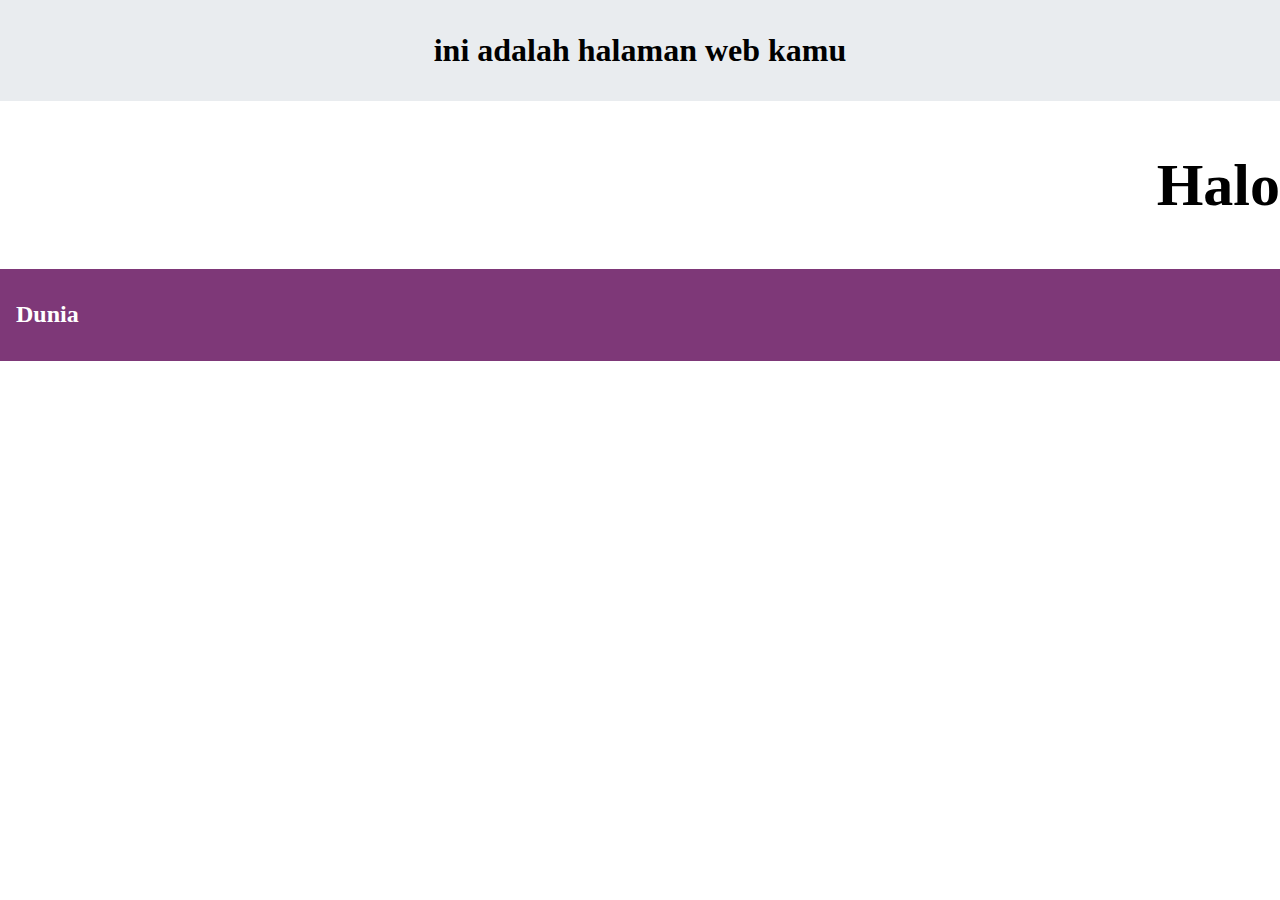
<file: framecss/index.html>
<!DOCTYPE html>
<html lang="en">
<head>
    <meta charset="UTF-8">
    <meta name="viewport" content="width=device-width, initial-scale=1.0">
    <meta http-equiv="X-UA-Compatible" content="ie=edge">
    <link rel="stylesheet" href="data/frame.css" type="text/css" media="all" />
    <title>Frame-CSS.1.Alpha</title>
</head>
<body>
    <h1 class="blok">ini adalah halaman web kamu</h1>
    <h2 class="rt-kanan u60px">Halo</h2>
    <h3 class="blok-ungu rt-kiri">Dunia</h3>
    
    
    <script src="data/frame.js"></script>
</body>
</html>
</file>
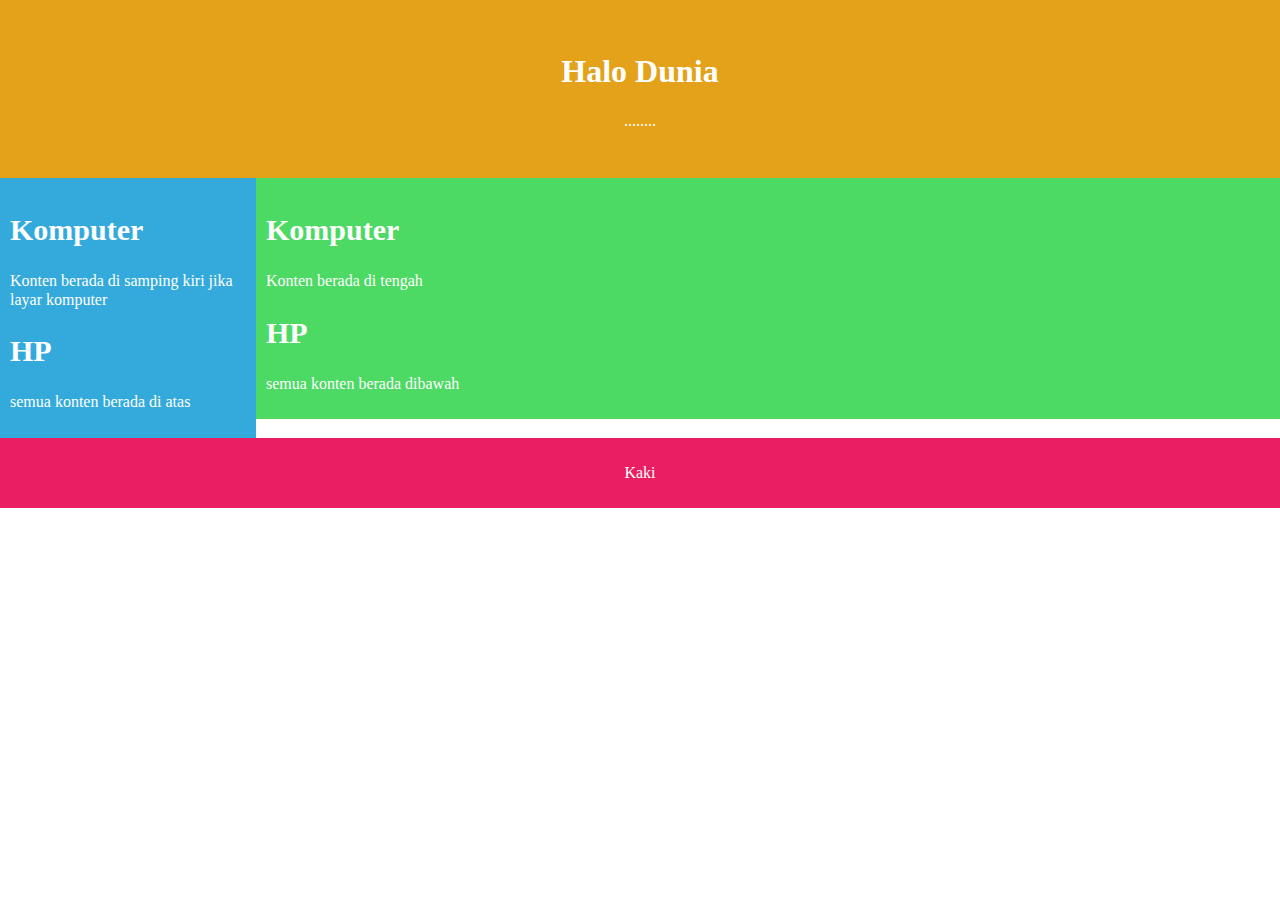
<file: framecss/index2.html>
<!DOCTYPE html>
<html lang="en">
<head>
    <meta charset="UTF-8">
    <meta name="viewport" content="width=device-width, initial-scale=1.0">
    <meta http-equiv="X-UA-Compatible" content="ie=edge">
    <link rel="stylesheet" href="data/frame.css" type="text/css" media="all" />
    <title>Frame-CSS.1.Alpha</title>
</head>
<body>
    <div>
        <div class="nav2" id="">

        </div>
        <div class="blok-oren">
            <h1 class="">Halo Dunia</h1>
            <p>
                ........
            </p>
        </div>
        <div class="baris putih">
                <div class="utama samping latar-biru">
                    <h2 class="">Komputer</h2>
                    <p>Konten berada di samping kiri jika layar komputer</p>
                    <h2 class="">HP</h2>
                    <p>semua konten berada di atas</p>
                </div>
                <div class="utama tengah latar-hijau">
                    <h2 class="">Komputer</h2>
                    <p>Konten berada di tengah</p>
                    <h2 class="">HP</h2>
                    <p>semua konten berada dibawah</p>
                </div>
        </div>
        <div class="kaki-ping">
            <p class="">Kaki</p>
        </div>
    </div>

    <script src="data/frame.js"></script>
</body>
</html>
</file>
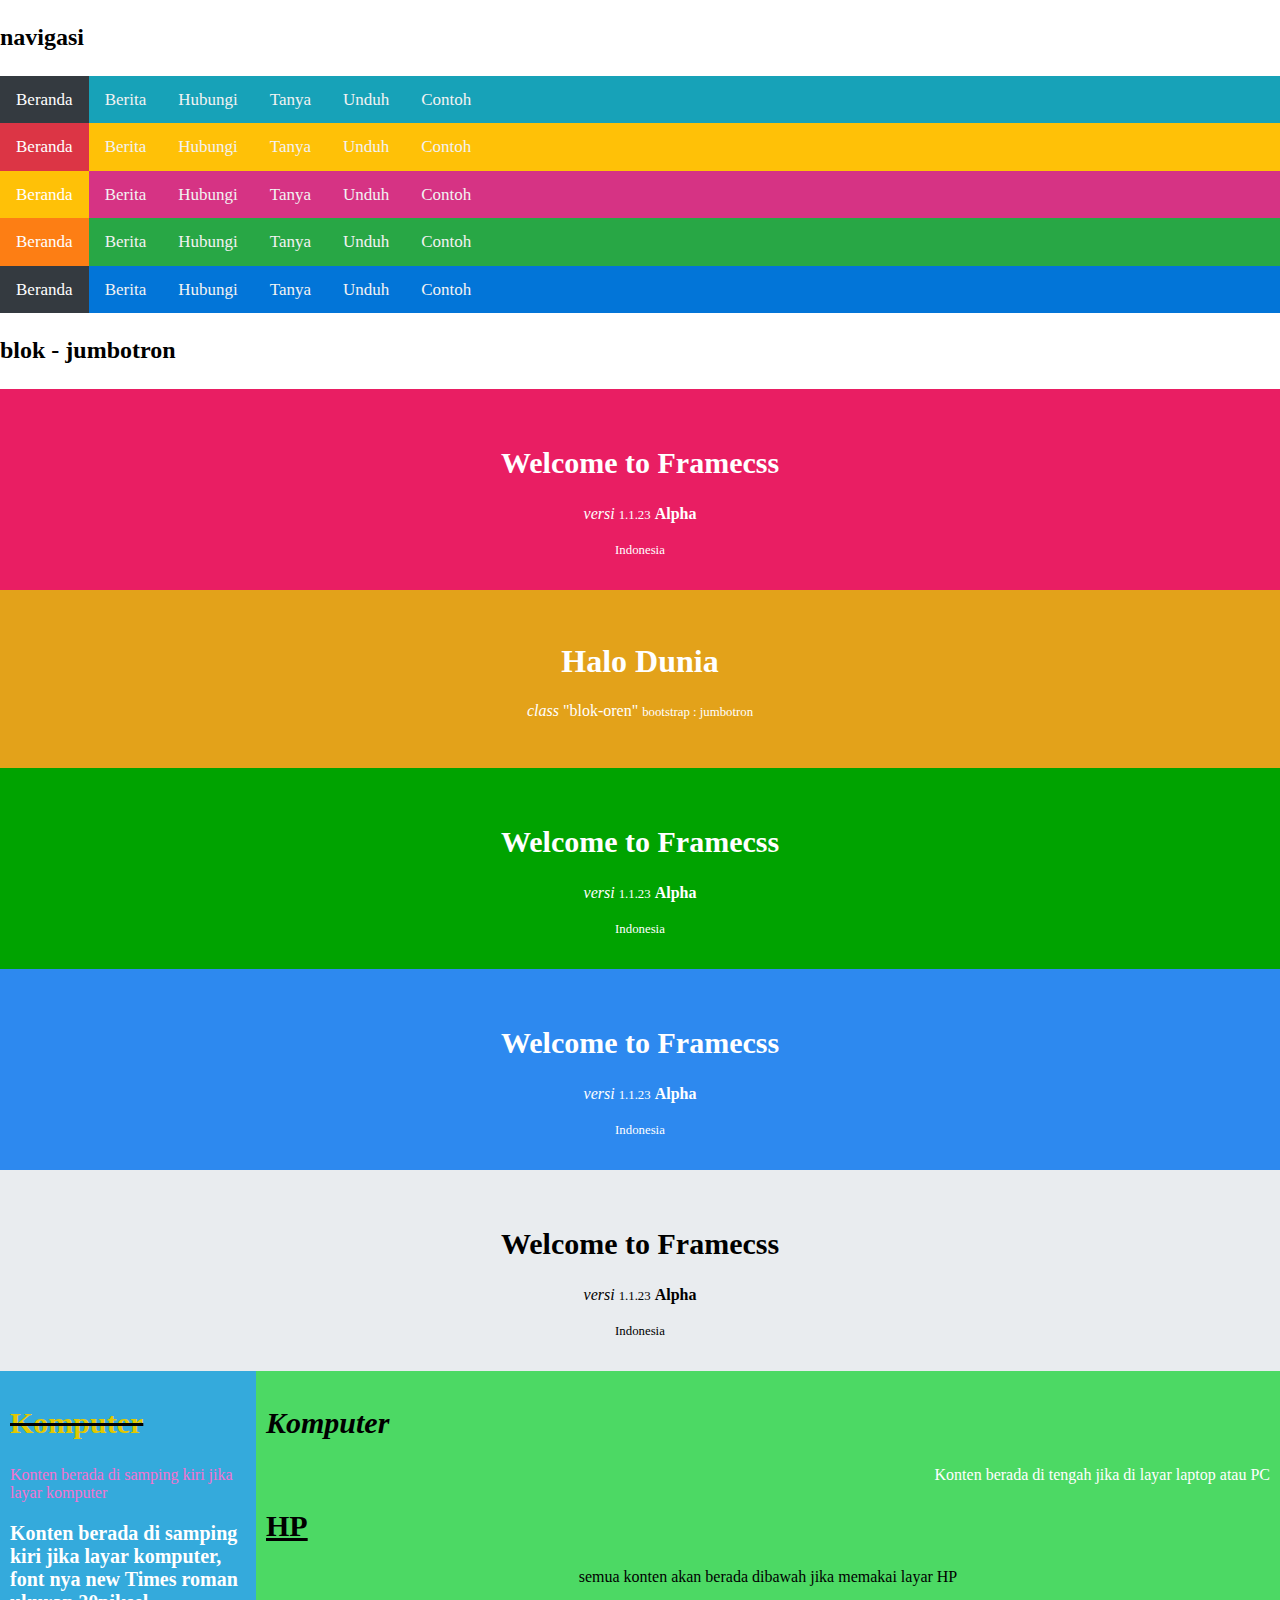
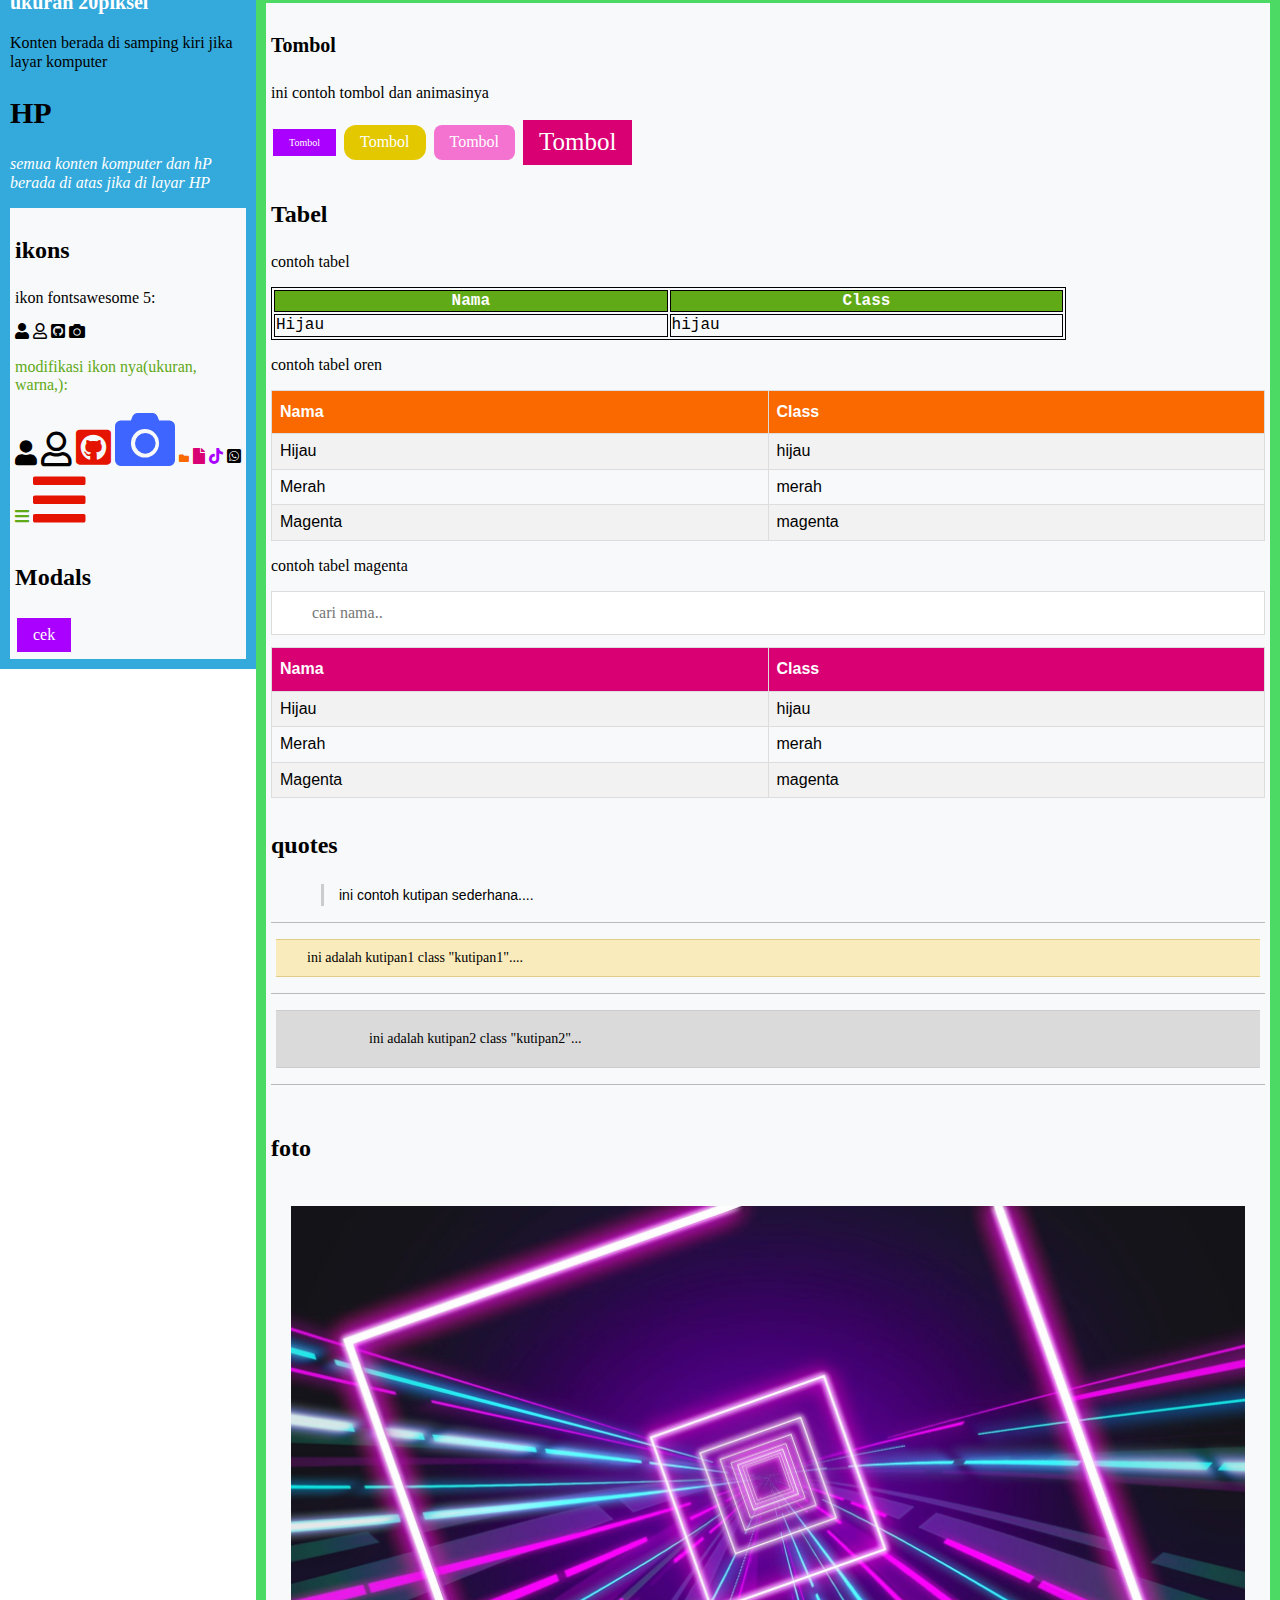
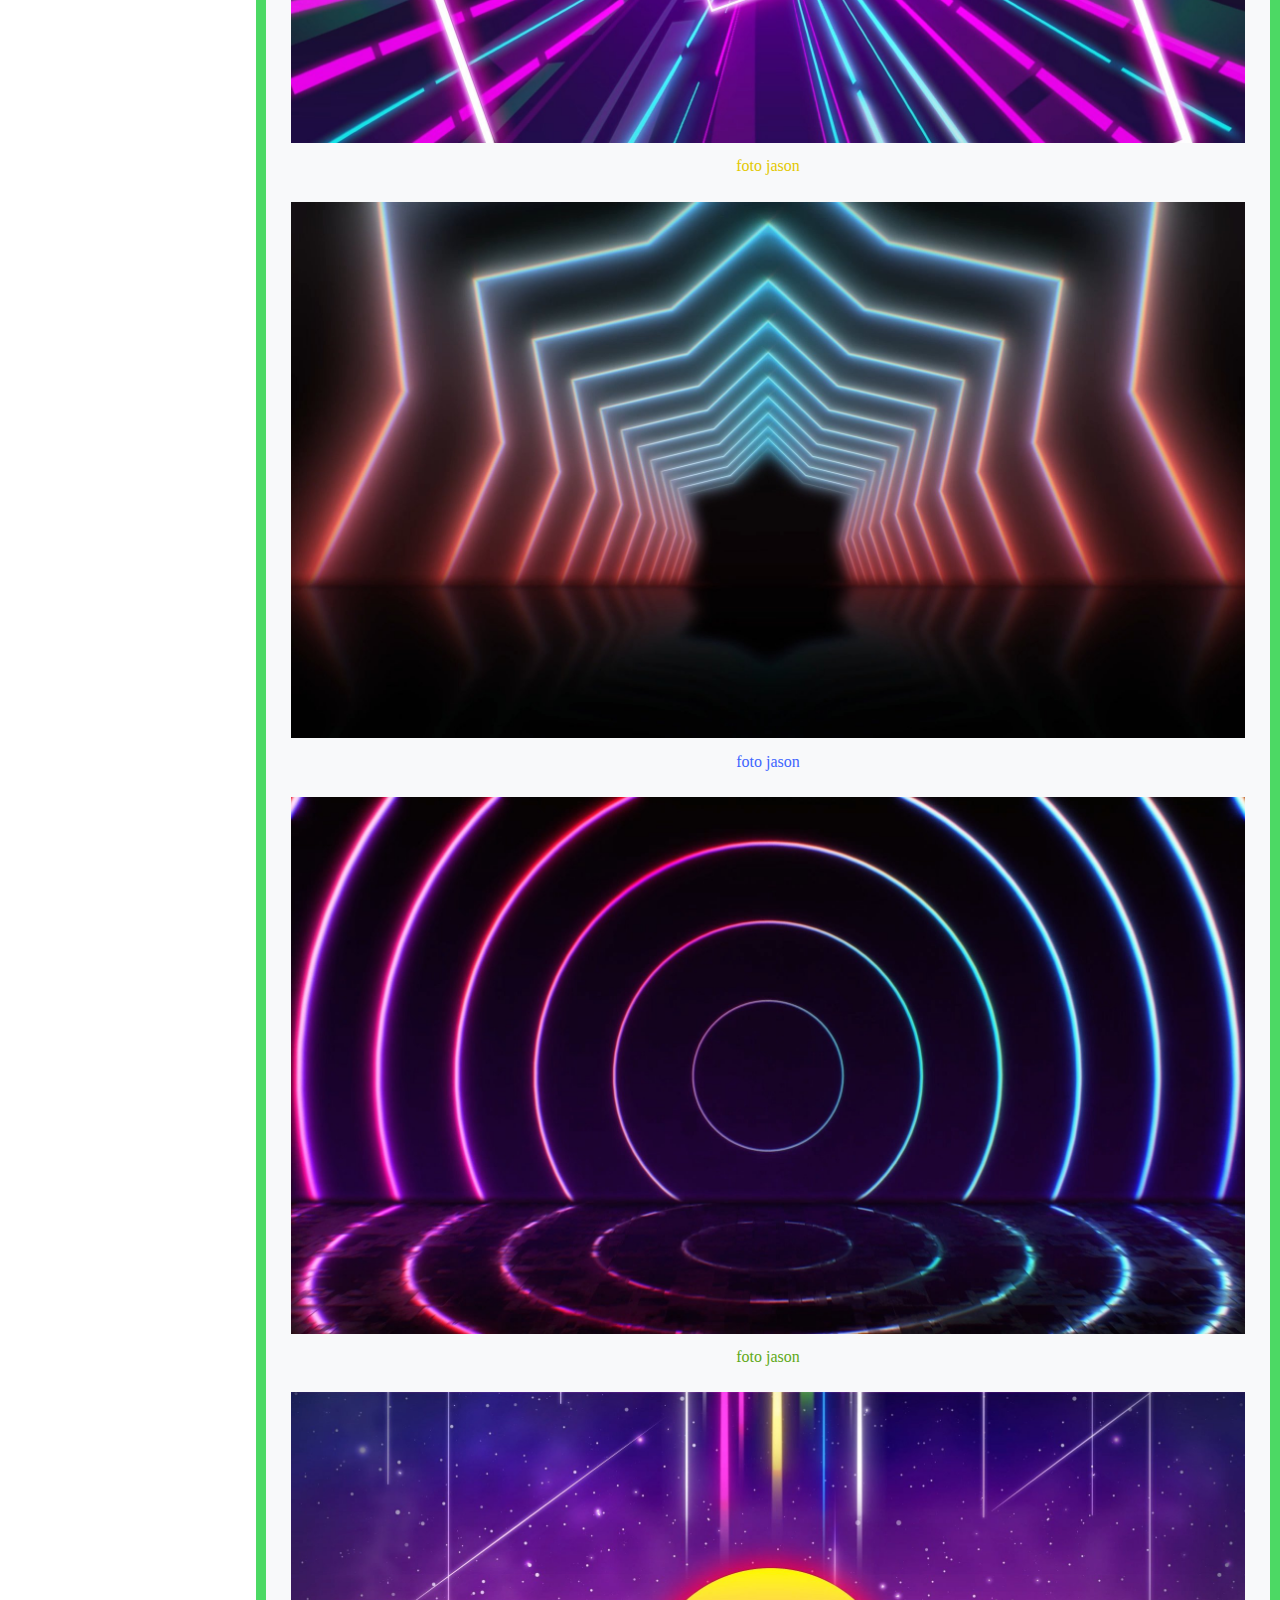
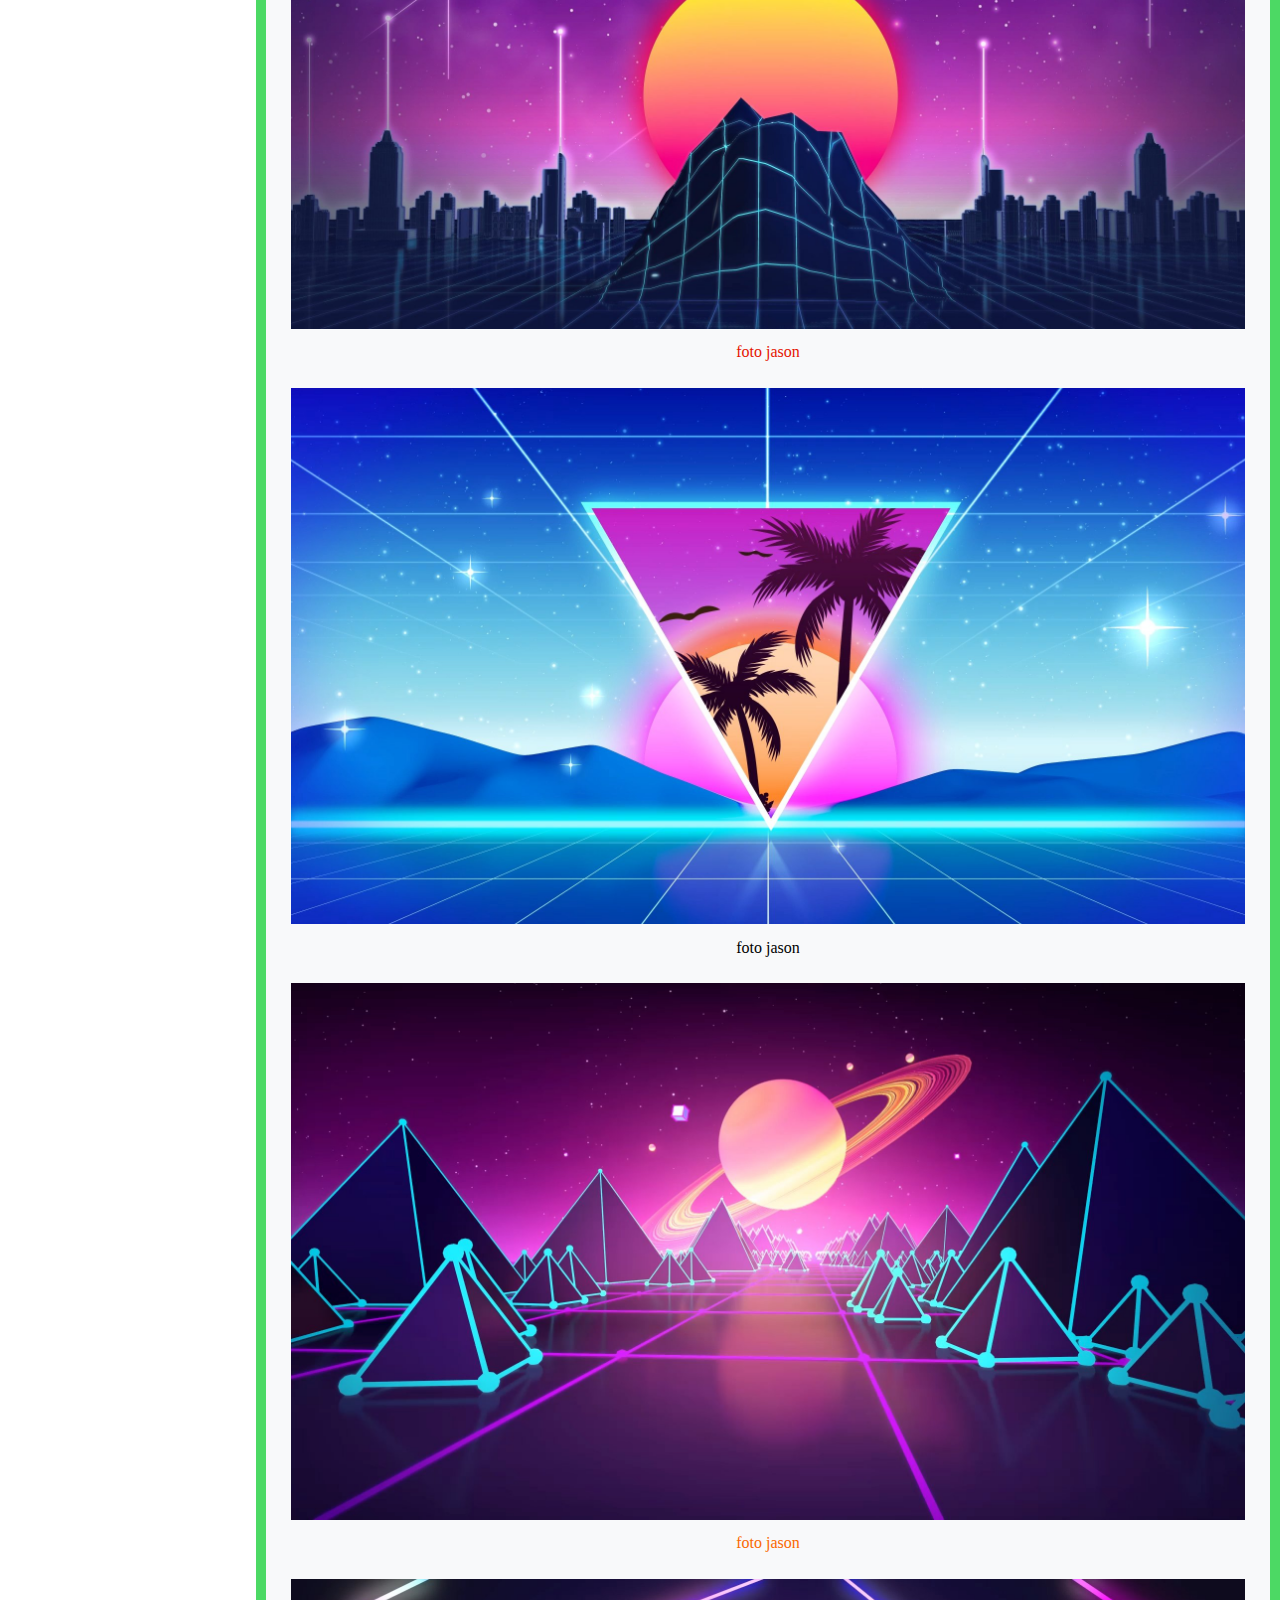
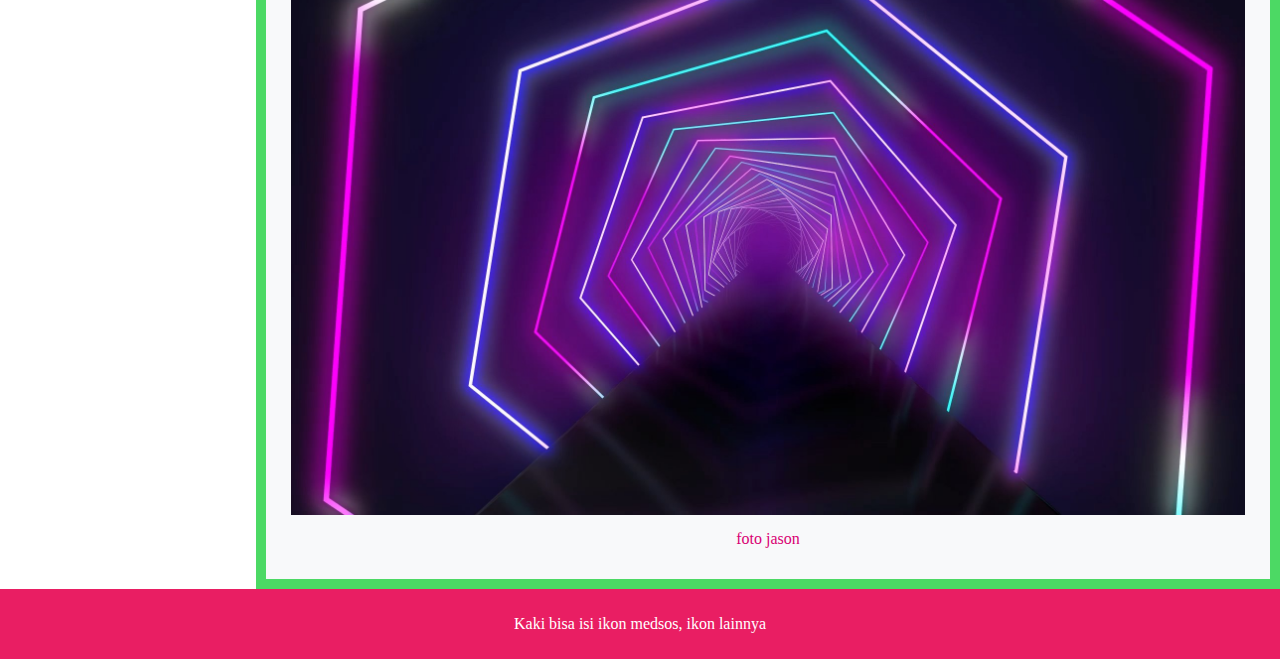
<file: framecss/index3.html>
<!DOCTYPE html>
<html lang="en">
<head>
    <meta charset="UTF-8">
    <meta name="viewport" content="width=device-width, initial-scale=1.0">
    <meta http-equiv="X-UA-Compatible" content="ie=edge">
    <link rel="stylesheet" href="data/frame.css" type="text/css" media="all" />
    <title>Frame-CSS.1.Alpha</title>
</head>
<body>
    <div>
        <h3 class="">navigasi</h3>
        <!-- awal navigasi -->
        <div class="nav2" id="nav2">
            <a href="#home" class="active">Beranda</a>
            <a href="#news">Berita</a>
            <a href="#contact">Hubungi</a>
            <a href="#about">Tanya</a>
            <a href="#contact">Unduh</a>
            <a href="#about">Contoh</a>
            <a href="javascript:void(0);" class="icon" onclick="nav2Function()">
                <i class="fa fa-bars"></i>
            </a>
        </div>
        <!--  akhir navigasi-->
        <!-- awal navigasi -->
        <div class="nav-kuning" id="nav-kuning">
            <a href="#home" class="active">Beranda</a>
            <a href="#news">Berita</a>
            <a href="#contact">Hubungi</a>
            <a href="#about">Tanya</a>
            <a href="#contact">Unduh</a>
            <a href="#about">Contoh</a>
            <a href="javascript:void(0);" class="icon" onclick="kuningFunction()">
                <i class="fa fa-bars"></i>
            </a>
        </div>
        <!-- akhir navigasi-->
        <!-- awal navigasi -->
        <div class="nav-ping" id="nav-ping">
            <a href="#home" class="active">Beranda</a>
            <a href="#news">Berita</a>
            <a href="#contact">Hubungi</a>
            <a href="#about">Tanya</a>
            <a href="#contact">Unduh</a>
            <a href="#about">Contoh</a>
            <a href="javascript:void(0);" class="icon" onclick="pingFunction()">
                <i class="fa fa-bars"></i>
            </a>
        </div>
        <!-- akhir navigasi-->
        <!-- awal navigasi -->
        <div class="nav-hijau" id="nav-hijau">
            <a href="#home" class="active">Beranda</a>
            <a href="#news">Berita</a>
            <a href="#contact">Hubungi</a>
            <a href="#about">Tanya</a>
            <a href="#contact">Unduh</a>
            <a href="#about">Contoh</a>
            <a href="javascript:void(0);" class="icon" onclick="hijauFunction()">
                <i class="fa fa-bars"></i>
            </a>
        </div>
        <!-- akhir navigasi-->
        <!-- awal navigasi -->
        <div class="nav-biru" id="nav-biru">
            <a href="#home" class="active">Beranda</a>
            <a href="#news">Berita</a>
            <a href="#contact">Hubungi</a>
            <a href="#about">Tanya</a>
            <a href="#contact">Unduh</a>
            <a href="#about">Contoh</a>
            <a href="javascript:void(0);" class="icon" onclick="biruFunction()">
                <i class="fa fa-bars"></i>
            </a>
        </div>
        <!-- akhir navigasi-->
        <h3 class="">blok - jumbotron</h3>
        <div class="kepala blok-ping rt-tengah">
            <h2 class="u30px">Welcome to Framecss</h2>
            <p>
                <i>versi</i> <small>1.1.23</small> <b>Alpha</b>
            </p>
            <small class="">Indonesia</small>
        </div>
        <div class="blok-oren">
            <h1 class="">Halo Dunia</h1>
            <p>
                <i>class</i> "blok-oren"
                <small>bootstrap : jumbotron</small>
            </p>
        </div>
        <div class="blok-hijau rt-tengah">
            <h2 class="u30px">Welcome to Framecss</h2>
            <p>
                <i>versi</i> <small>1.1.23</small> <b>Alpha</b>
            </p>
            <small class="">Indonesia</small>
        </div>
        <div class="blok-biru rt-tengah">
            <h2 class="u30px">Welcome to Framecss</h2>
            <p>
                <i>versi</i> <small>1.1.23</small> <b>Alpha</b>
            </p>
            <small class="">Indonesia</small>
        </div>
        <div class="blok rt-tengah">
            <h2 class="u30px">Welcome to Framecss</h2>
            <p>
                <i>versi</i> <small>1.1.23</small> <b>Alpha</b>
            </p>
            <small class="">Indonesia</small>
        </div>
        <div class="baris">
            <div class="utama samping latar-biru">
                <section>
                    <h2 class="kuning salah">Komputer</h2>
                    <p class="ping">
                        Konten berada di samping kiri jika layar komputer
                    </p>
                    <p class="tebal u20px fo-tnroman putih">
                        Konten berada di samping kiri jika layar komputer, font nya new Times roman ukuran 20piksel
                    </p>
                    <p>
                        Konten berada di samping kiri jika layar komputer
                    </p>
                    <h2 class="">HP</h2>
                    <p class="putih miring">
                        semua konten komputer dan hP berada di atas jika di layar HP
                    </p>
                </section>
                <section class="latar">
                    <h3 class="">ikons</h3>
                    <p class="teks-merah">
                        ikon fontsawesome 5:
                    </p>
                    <i class="fas fa-user"></i> <!-- solid -->
                    <i class="far fa-user"></i> <!-- reguler -->
                    <i class="fab fa-github-square"></i> <!--brand-->
                    <span class="fas fa-camera"></span>

                    <p class="hijau">
                        modifikasi ikon nya(ukuran, warna,):
                    </p>
                    <i class="fas fa-user u25px"></i>
                    <i class="far fa-user u35px"></i>
                    <i class="fab fa-github-square u40px merah"></i>
                    <i class="fas fa-camera u60px biru"></i>
                    <i class="fas fa-folder u10px oren"></i>
                    <i class="fas fa-file magenta"></i>
                    <i class="fab fa-tiktok ungu"></i>
                    <i class="fab fa-whatsapp-square"></i>
                    <i class="fas fa-bars hijau"></i>
                    <i class="fas fa-bars merah u60px"></i>
                </section>
                <section class="latar">
                    <h3 class="">Modals</h3>
                    <section id="modal" class="">
                        <section class="layarmodal">
                            <a class="tutupmodal" href="#">X</a>
                            <h2>judul modal</h2>
                            <p>
                                isi modal..
                            </p>
                            <span>footer</span>
                        </section>
                    </section>

                    <a href="#modal"><button class="tombol">cek</button> </a>

                </section>


            </div>
            <div class="utama tengah latar-hijau">
                <section>
                    <h2 class="miring">Komputer</h2>
                    <p class="fo-forte putih rt-kanan">
                        Konten berada di tengah jika di layar laptop atau PC
                    </p>
                    <h2 class="garis-bw">HP</h2>
                    <p class="rt-tengah">
                        semua konten akan berada dibawah jika memakai layar HP
                    </p>
                </section>
                <section class="latar hitam">
                    <h4 class="">Tombol</h4>
                    <p>
                        ini contoh tombol dan animasinya
                    </p>
                    <button class="tombol bayang-merah u10px" type="submit">Tombol</button>
                    <button class="tombol-kuning r12px" type="submit">Tombol</button>
                    <button class="tombol-ping r8px bayang" type="submit">Tombol</button>
                    <button class="tombol-magenta u25px bayang-hijau" type="submit">Tombol</button>
                </section>
                <section class="latar">
                    <h3 class="">Tabel</h3>
                    <p>
                        contoh tabel
                    </p>
                    <table class="tabel ta l80">
                        <tr>
                            <th>Nama</th>
                            <th>Class</th>
                        </tr>
                        <tr>
                            <td>Hijau</td>
                            <td>hijau</td>
                        </tr>
                    </table>
                    <p>
                        contoh tabel oren
                    </p>
                    <table class="tabel-oren">
                        <tr>
                            <th>Nama</th>
                            <th>Class</th>
                        </tr>
                        <tr>
                            <td>Hijau</td>
                            <td>hijau</td>
                        </tr>
                        <tr>
                            <td>Merah</td>
                            <td>merah</td>
                        </tr>
                        <tr>
                            <td>Magenta</td>
                            <td>magenta</td>
                        </tr>
                    </table>
                    <p>
                        contoh tabel magenta
                    </p>
                    <input type="text" id="ketikkan" onkeyup="fungsicariTabel()" placeholder="cari nama..">
                    <table id="caritabel" class="tabel-magenta">
                        <tr>
                            <th>Nama</th>
                            <th>Class</th>
                        </tr>
                        <tr>
                            <td>Hijau</td>
                            <td>hijau</td>
                        </tr>
                        <tr>
                            <td>Merah</td>
                            <td>merah</td>
                        </tr>
                        <tr>
                            <td>Magenta</td>
                            <td>magenta</td>
                        </tr>
                    </table>
                </section>
                <section class="latar">
                    <h3 class="">quotes</h3>
                    <blockquote class="kutipan">
                        ini contoh kutipan sederhana....
                    </blockquote>
                    <hr />
                    <blockquote class="kutipan1">
                        ini adalah kutipan1 class "kutipan1"....
                    </blockquote>
                    <hr />
                    <blockquote class="kutipan2">
                        ini adalah kutipan2 class "kutipan2"...
                    </blockquote>
                    <hr />
                </section>
                <section class="latar">
                    <h3 class="">foto</h3>
                    <section class="img">
                        <img class="img" src="data/gambar/gmb1.jpg">
                        <p class="keterang kuning">
                            foto jason
                        </p>
                        <img class="img" src="data/gambar/gmb2.jpg">
                        <p class="keterang biru">
                            foto jason
                        </p>
                        <img class="img" src="data/gambar/gmb3.jpg">
                        <p class="keterang hijau">
                            foto jason
                        </p>
                        <img class="img" src="data/gambar/gmb4.jpg">
                        <p class="keterang merah">
                            foto jason
                        </p>
                        <img class="img" src="data/gambar/gmb5.jpg">
                        <p class="keterang hitam">
                            foto jason
                        </p>
                        <img class="img" src="data/gambar/gmb6.jpg">
                        <p class="keterang oren">
                            foto jason
                        </p>
                        <img class="img" src="data/gambar/gmb7.jpg">
                        <p class="keterang magenta">
                            foto jason
                        </p>
                    </section>
                </section>
            </div>
        </div>
        <div class="kaki-ping">
            <p class="rt-tengah">
                Kaki
                <span>bisa isi ikon medsos, ikon lainnya</span>
            </p>
        </div>
    </div>

    <script src="data/frame.js"></script>
    <script src="modif.js" type="text/javascript" charset="utf-8"></script>
</body>
</html>
</file>
<file: framecss/data/frame.css>
@charset "UTF-8";
/*
versi 1.1.23 Alpha (versi uji coba)
© 2023 nelsen niko : +62 85328736706
GNU GPL - Open Source (Framework CSS)
*/
/*
import semua file.css penting disini
*/

@import 'animate.css'; /* import file.css animasi*/
@import 'base.css'; /* file.css ini sebagai pusat kerangka kerja */
@import 'normalize.css'; /* file ini berfungsi untuk menormalkan */
@import 'fonts/all.css'; /* ikon fontsawesome disini */
@import '../modif.css'; /* kumpulan kode CSS yg dibuat oleh user */

/* uji coba, gunakan, laporkan bug dan kembangkan bersama */

/* developer bisa menambah kan kode di bawah ini */
</file>
